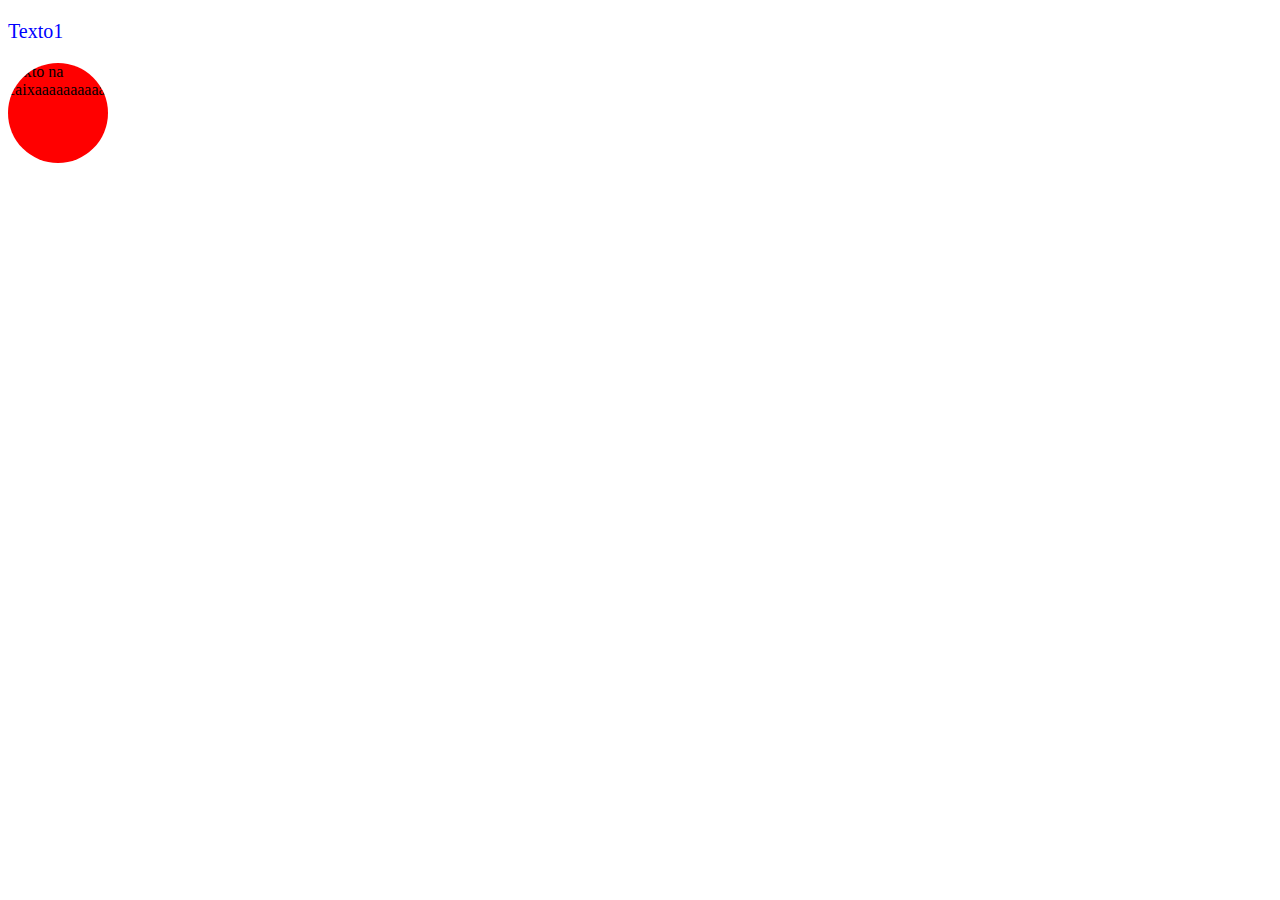
<file: 20-06-18/index2.html>
<!Doctype html>
<html>
    <head>
        <meta charset = "utf-8">
        <title></title>
    </head>
    <body>
        <p style="color: blue; font-size: 20px">Texto1</p>
        <div style="background-color: red; width: 100px; height: 100px; overflow: scroll; border-radius: 50px">Texto na caixaaaaaaaaaaaaaaaaaaaaaaaaaaaaaaaaaaaaaaaaaaaaaaaaaaaaaaaaaaaaaaaaaaaaaaaaaaaaaaaaaaaaaaaaaaaaaaaaaaaaaaaaaaaaaaaaaaaaaaaaaaaaaaaaaaaaaaaaaaaaaaaaaaaaaaaaaaaaaaa</div>
    </body>
</html>
</file>
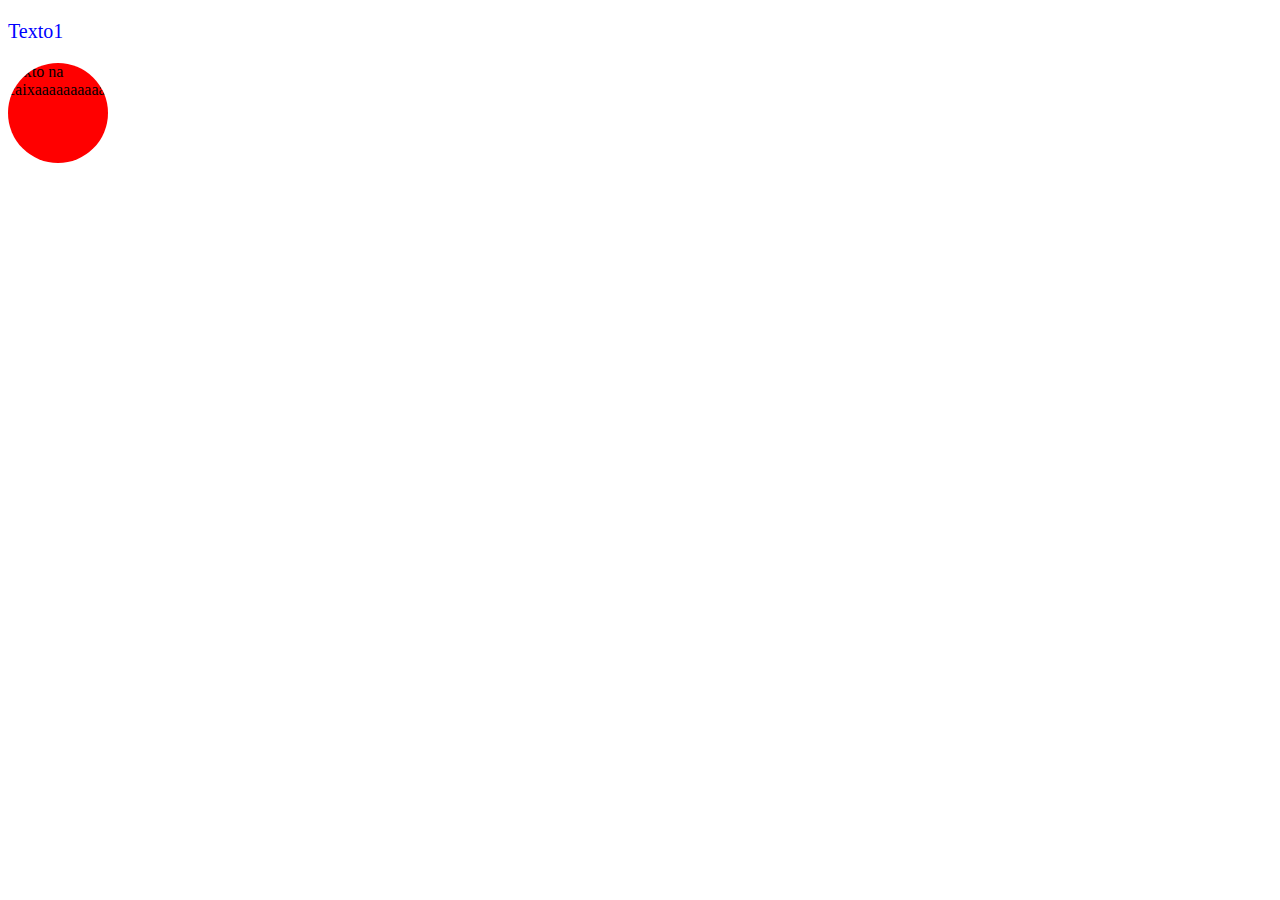
<file: 20-06-18/index3.html>
<!Doctype html>
<html>
    <head>
        <meta charset = "utf-8">
        <title></title>
        <link rel="stylesheet" href="style3.css">
    </head>
    <body>
        <p>Texto1</p>
        <div>Texto na caixaaaaaaaaaaaaaaaaaaaaaaaaaaaaaaaaaaaaaaaaaaaaaaaaaaaaaaaaaaaaaaaaaaaaaaaaaaaaaaaaaaaaaaaaaaaaaaaaaaaaaaaaaaaaaaaaaaaaaaaaaaaaaaaaaaaaaaaaaaaaaaaaaaaaaaaaaaaaaaa</div>
    </body>
</html>
</file>
<file: 20-06-18/style3.css>
p {
    color: blue; 
    font-size: 20px
}

div {
    background-color: red; 
    width: 100px; 
    height: 100px; 
    overflow: scroll; 
    border-radius: 50px
}
</file>
